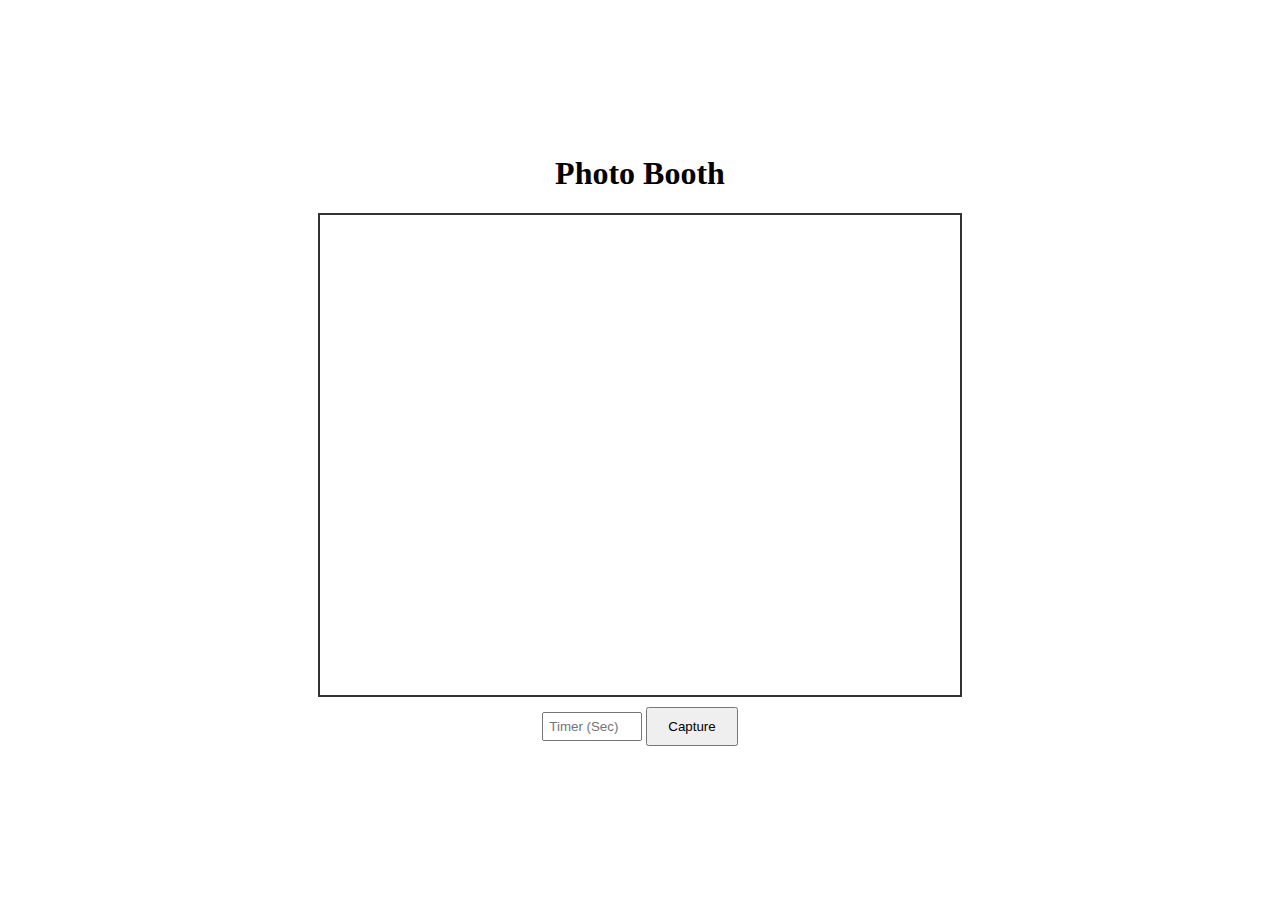
<file: My Love/booth.html>
<html>
  <head>
    <style>
      body {
        display: flex;
        justify-content: center;
        align-items: center;
      }

      .container {
        text-align: center;
      }

      video {
        border: 2px solid #333;
        width: 640px;
        height: 480px;
      }

      .controls {
        margin-top: 10px;
      }

      .controls input {
        padding: 5px;
        width: 100px;
      }

      .controls button {
        padding: 10px 20px;
        cursor: pointer;
      }

      #photos {
        display: flex;
        flex-wrap: wrap;
        margin-top: 20px;
      }

      .photo {
        margin: 10px;
        position: relative;
      }

      .photo img {
        width: 160px;
        height: 120px;
        border: 2px solid #333;
      }

      .photo button {
        position: absolute;
        bottom: 5px;
        left: 27.5%;
        padding: 5px;
        cursor: pointer;
      }
    </style>
  </head>
  <body>
    <div class="container">
      <h1>Photo Booth</h1>
      <video id="video" autoplay></video>
      <div class="controls">
        <input type="number" id="timer" min="0" placeholder="Timer (Sec)" />
        <button id="capture-btn">Capture</button>
      </div>
      <div id="photos"></div>
    </div>
    <script>
      var video = document.getElementById("video");
      var captureBtn = document.getElementById("capture-btn");
      var photosContainer = document.getElementById("photos");
      var timerInput = document.getElementById("timer");

      // Access the camera and stream to video
      navigator.mediaDevices.getUserMedia({ video: true }).then((stream) => {
        video.srcObject = stream;
      });

      // Capture photo with timer
      captureBtn.addEventListener("click", () => {
        var timer = timerInput.value - 1;
        if (timer > 0) {
          captureBtn.disabled = true;
          var countdown = setInterval(() => {
            captureBtn.textContent = `Capture (${timer})`;
            if (timer <= 0) {
              clearInterval(countdown);
              captureBtn.textContent = "Capture";
              captureBtn.disabled = false;
              capturePhoto();
            }
            timer--;
          }, 1000);
        } else {
          capturePhoto();
        }
      });

      function capturePhoto() {
        var canvas = document.createElement("canvas");
        var context = canvas.getContext("2d");
        canvas.width = video.videoWidth;
        canvas.height = video.videoHeight;

        // Draw the current video frame to the canvas
        context.drawImage(video, 0, 0, canvas.width, canvas.height);
        var dataURL = canvas.toDataURL("image/png");

        // Create image list from captured photo
        var photoDiv = document.createElement("div");
        photoDiv.classList.add("photo");

        var img = document.createElement("img");
        img.src = dataURL;
        photoDiv.appendChild(img);

        // Create download image feature
        var downloadBtn = document.createElement("button");
        downloadBtn.textContent = "Download";
        downloadBtn.addEventListener("click", () => {
          var a = document.createElement("a");
          a.href = dataURL;
          a.download = "photo.png";
          a.click();
        });

        photoDiv.appendChild(downloadBtn);
        photosContainer.appendChild(photoDiv);
      }
    </script>
  </body>
</html>
</file>
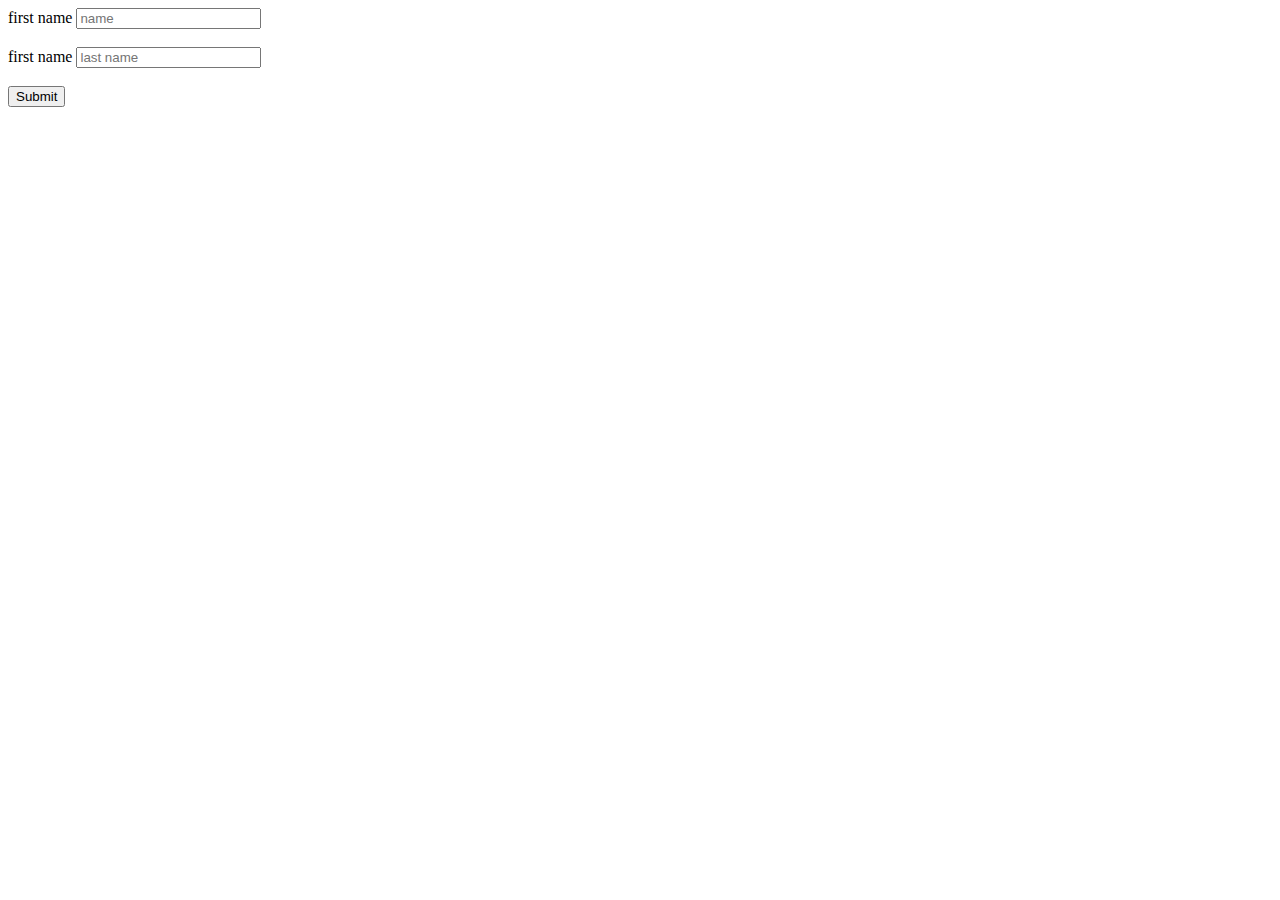
<file: My Love/log-in.html>
<!DOCTYPE html>
<html lang="en">
<head>
    <meta charset="UTF-8">
    <meta name="viewport" content="width=device-width, initial-scale=1.0">
    <title>Document</title>
</head>
<body>
    <form action="index.html" method="get">
      <div>
        <label for="fname">first name</label>
        <input type="text" id="fname" name="fname" placeholder="name">
      </div>

      <br>

      <div>
        <label for="lname">first name</label>
        <input type="text" id="lname" name="lname" placeholder="last name">
      </div>

      <br>

      <div>
        <input type="submit">
      </div>

      <script>
        
      </script>
    </form>
</body>
</html>
</file>
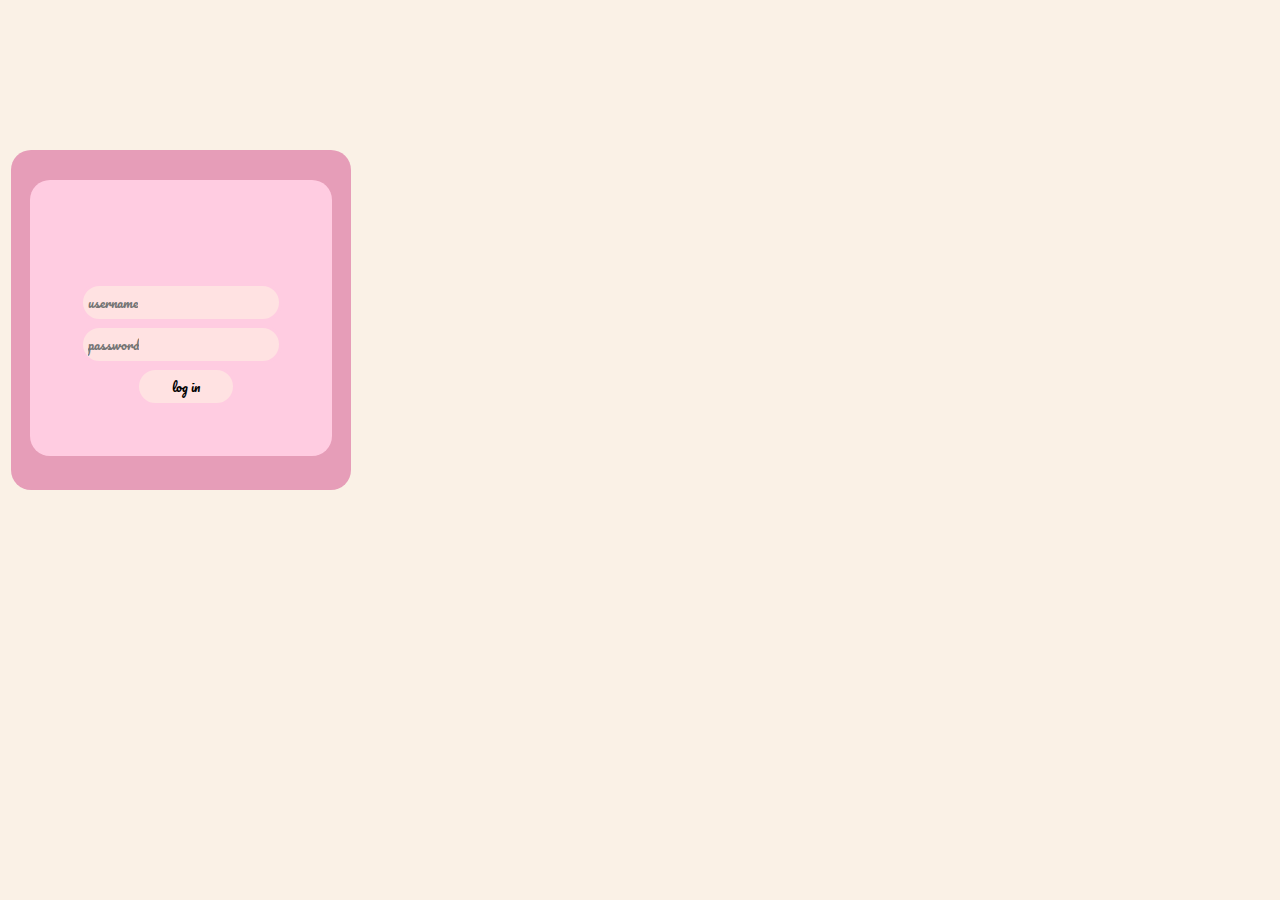
<file: My Love/sig in.html>
<!DOCTYPE html>
<html lang="en">
<head>
    <meta charset="UTF-8">
    <meta name="viewport" content="width=device-width, initial-scale=1.0">
    <title>Document</title>
    <link rel="stylesheet" href="style.css">
    <link rel="preconnect" href="https://fonts.googleapis.com">
    <link rel="preconnect" href="https://fonts.gstatic.com" crossorigin>
    <link href="https://fonts.googleapis.com/css2?family=Anton&family=Pacifico&family=Rubik:ital,wght@0,300..900;1,300..900&display=swap" rel="stylesheet">
</head>
<body>
    <div class="login">
        <form id="myfrom" method="post" name="from_my">

            <div class="username">
                <input type="text" id="username" placeholder="username">
            </div>

            <div class="password_user">
                <input type="text" id="password_user" placeholder="password">
            </div>

            <div class="login-button">
             <input type="button" onclick="login()" id="submit" value="log in">
            </div>
        </form>

        <P id="text_show"></P>
    </div>



    <script>

        function login () {

            let username=document.getElementById("username").value;
            let password=document.getElementById("password_user").value;
            let text_show=document.getElementById("text_show");

            let website_username="love";
            let website_password="1234"

            if( username == website_username && password == website_password){

                window.location="index.html"

            }

            else if(username == "" && password == ""){

                alert("thats a wrong password/username")

            }

            else if(username== website_username && password !== website_password){

                document.getElementById("username").style.border="2px solid green"
                document.getElementById("password_user").style.border="2px solid red"

                text_show.innerHTML="love password is incorrect"
            }

            else if(username !== website_username && password === website_password){

                document.getElementById("username").style.border="2px solid red"
                document.getElementById("password_user").style.border="2px solid green"

                text_show.innerHTML="love username is incorrect"
            }

            else{
                document.getElementById("username").style.border="2px solid red" 
                document.getElementById("password_user").style.border="2px solid green"
            }
        }

    </script>
</body>
</html>
</file>
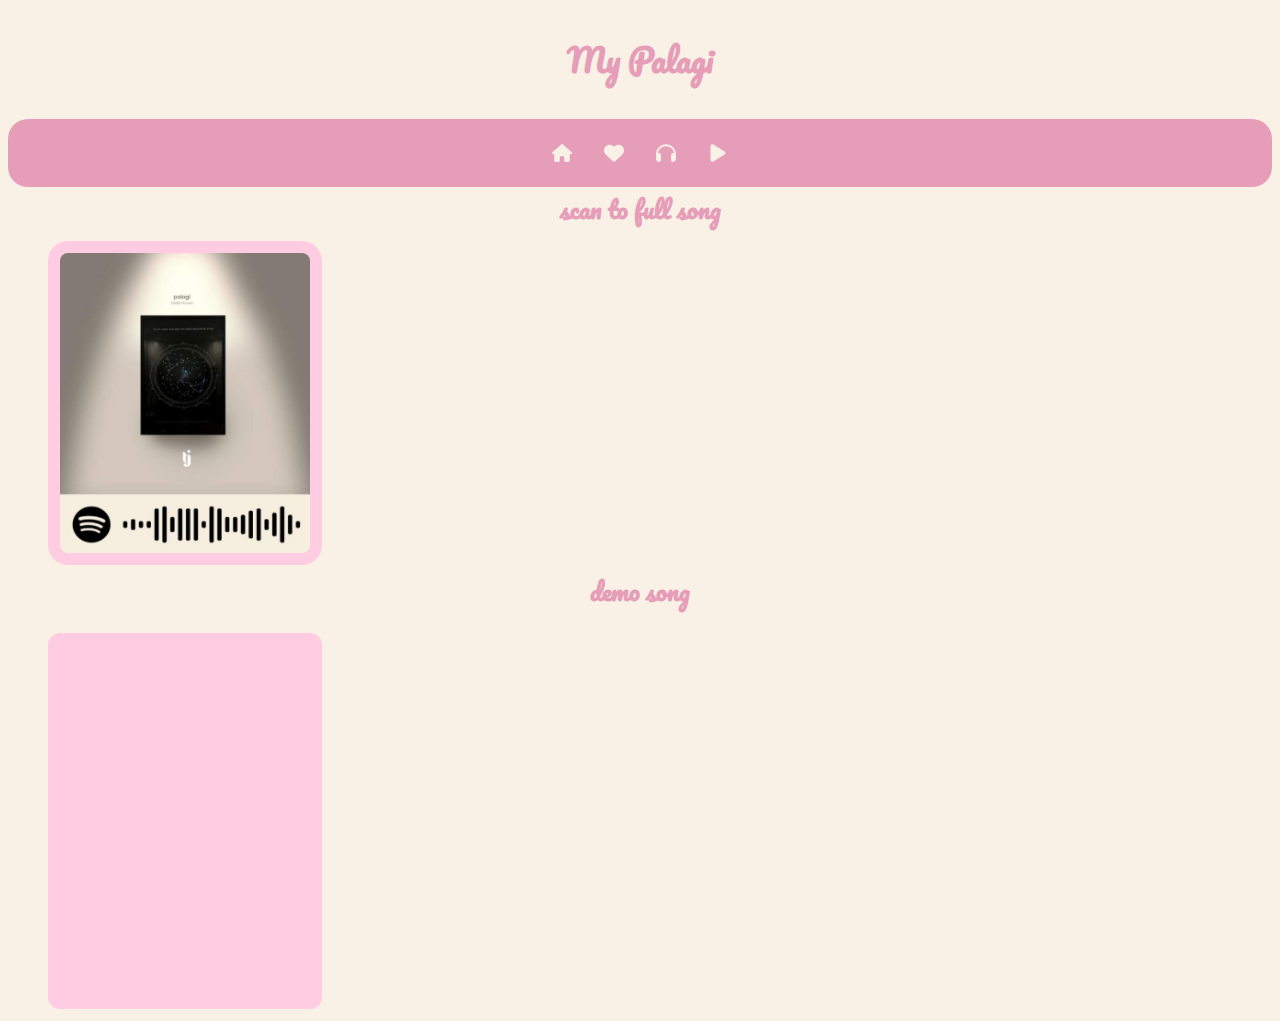
<file: My Love/song.html>
<!DOCTYPE html>
<html lang="en">
<head>
    <meta charset="UTF-8">
    <meta name="viewport" content="width=device-width, initial-scale=1.0">
    <title>Document</title>
    <link rel="stylesheet" href="style.css">
    <link rel="preconnect" href="https://fonts.googleapis.com">
    <link rel="preconnect" href="https://fonts.gstatic.com" crossorigin>
    <link href="https://fonts.googleapis.com/css2?family=Anton&family=Pacifico&family=Rubik:ital,wght@0,300..900;1,300..900&display=swap" rel="stylesheet">
</head>
<body>
    <h1>My Palagi</h1>
    <nav>
        <a href="index.html">
            <svg xmlns="http://www.w3.org/2000/svg" viewBox="0 0 576 512"><!--!Font Awesome Free 6.7.2 by @fontawesome - https://fontawesome.com License - https://fontawesome.com/license/free Copyright 2025 Fonticons, Inc.--><path d="M575.8 255.5c0 18-15 32.1-32 32.1l-32 0 .7 160.2c0 2.7-.2 5.4-.5 8.1l0 16.2c0 22.1-17.9 40-40 40l-16 0c-1.1 0-2.2 0-3.3-.1c-1.4 .1-2.8 .1-4.2 .1L416 512l-24 0c-22.1 0-40-17.9-40-40l0-24 0-64c0-17.7-14.3-32-32-32l-64 0c-17.7 0-32 14.3-32 32l0 64 0 24c0 22.1-17.9 40-40 40l-24 0-31.9 0c-1.5 0-3-.1-4.5-.2c-1.2 .1-2.4 .2-3.6 .2l-16 0c-22.1 0-40-17.9-40-40l0-112c0-.9 0-1.9 .1-2.8l0-69.7-32 0c-18 0-32-14-32-32.1c0-9 3-17 10-24L266.4 8c7-7 15-8 22-8s15 2 21 7L564.8 231.5c8 7 12 15 11 24z"/></svg>
        </a>
        <a href="sweet.html">
            <svg xmlns="http://www.w3.org/2000/svg" viewBox="0 0 512 512"><!--!Font Awesome Free 6.7.2 by @fontawesome - https://fontawesome.com License - https://fontawesome.com/license/free Copyright 2025 Fonticons, Inc.--><path d="M47.6 300.4L228.3 469.1c7.5 7 17.4 10.9 27.7 10.9s20.2-3.9 27.7-10.9L464.4 300.4c30.4-28.3 47.6-68 47.6-109.5v-5.8c0-69.9-50.5-129.5-119.4-141C347 36.5 300.6 51.4 268 84L256 96 244 84c-32.6-32.6-79-47.5-124.6-39.9C50.5 55.6 0 115.2 0 185.1v5.8c0 41.5 17.2 81.2 47.6 109.5z"/></svg>
        </a>
        <a href="song.html">
            <svg xmlns="http://www.w3.org/2000/svg" viewBox="0 0 512 512"><!--!Font Awesome Free 6.7.2 by @fontawesome - https://fontawesome.com License - https://fontawesome.com/license/free Copyright 2025 Fonticons, Inc.--><path d="M256 80C149.9 80 62.4 159.4 49.6 262c9.4-3.8 19.6-6 30.4-6c26.5 0 48 21.5 48 48l0 128c0 26.5-21.5 48-48 48c-44.2 0-80-35.8-80-80l0-16 0-48 0-48C0 146.6 114.6 32 256 32s256 114.6 256 256l0 48 0 48 0 16c0 44.2-35.8 80-80 80c-26.5 0-48-21.5-48-48l0-128c0-26.5 21.5-48 48-48c10.8 0 21 2.1 30.4 6C449.6 159.4 362.1 80 256 80z"/></svg>
        </a>
        <a href="vid.html">
            <svg xmlns="http://www.w3.org/2000/svg" viewBox="0 0 384 512"><!--!Font Awesome Free 6.7.2 by @fontawesome - https://fontawesome.com License - https://fontawesome.com/license/free Copyright 2025 Fonticons, Inc.--><path d="M73 39c-14.8-9.1-33.4-9.4-48.5-.9S0 62.6 0 80L0 432c0 17.4 9.4 33.4 24.5 41.9s33.7 8.1 48.5-.9L361 297c14.3-8.7 23-24.2 23-41s-8.7-32.2-23-41L73 39z"/></svg>
        </a>
    </nav>
    <div class="song-image">
        <h2>scan to full song</h2>
     <img src="scan.jpg" alt="">
    </div>
    <div class="iframe-text">
    <h2>demo song</h2>
     <iframe style="border-radius:12px" src="https://open.spotify.com/embed/track/4WgViu9gw3qYOr3iF9OuLG?utm_source=generator" width="100%" height="352" frameBorder="0" allowfullscreen="" allow="autoplay; clipboard-write; encrypted-media; fullscreen; picture-in-picture" loading="lazy"></iframe>
   </div>
</div>
</body>
</html>
</file>
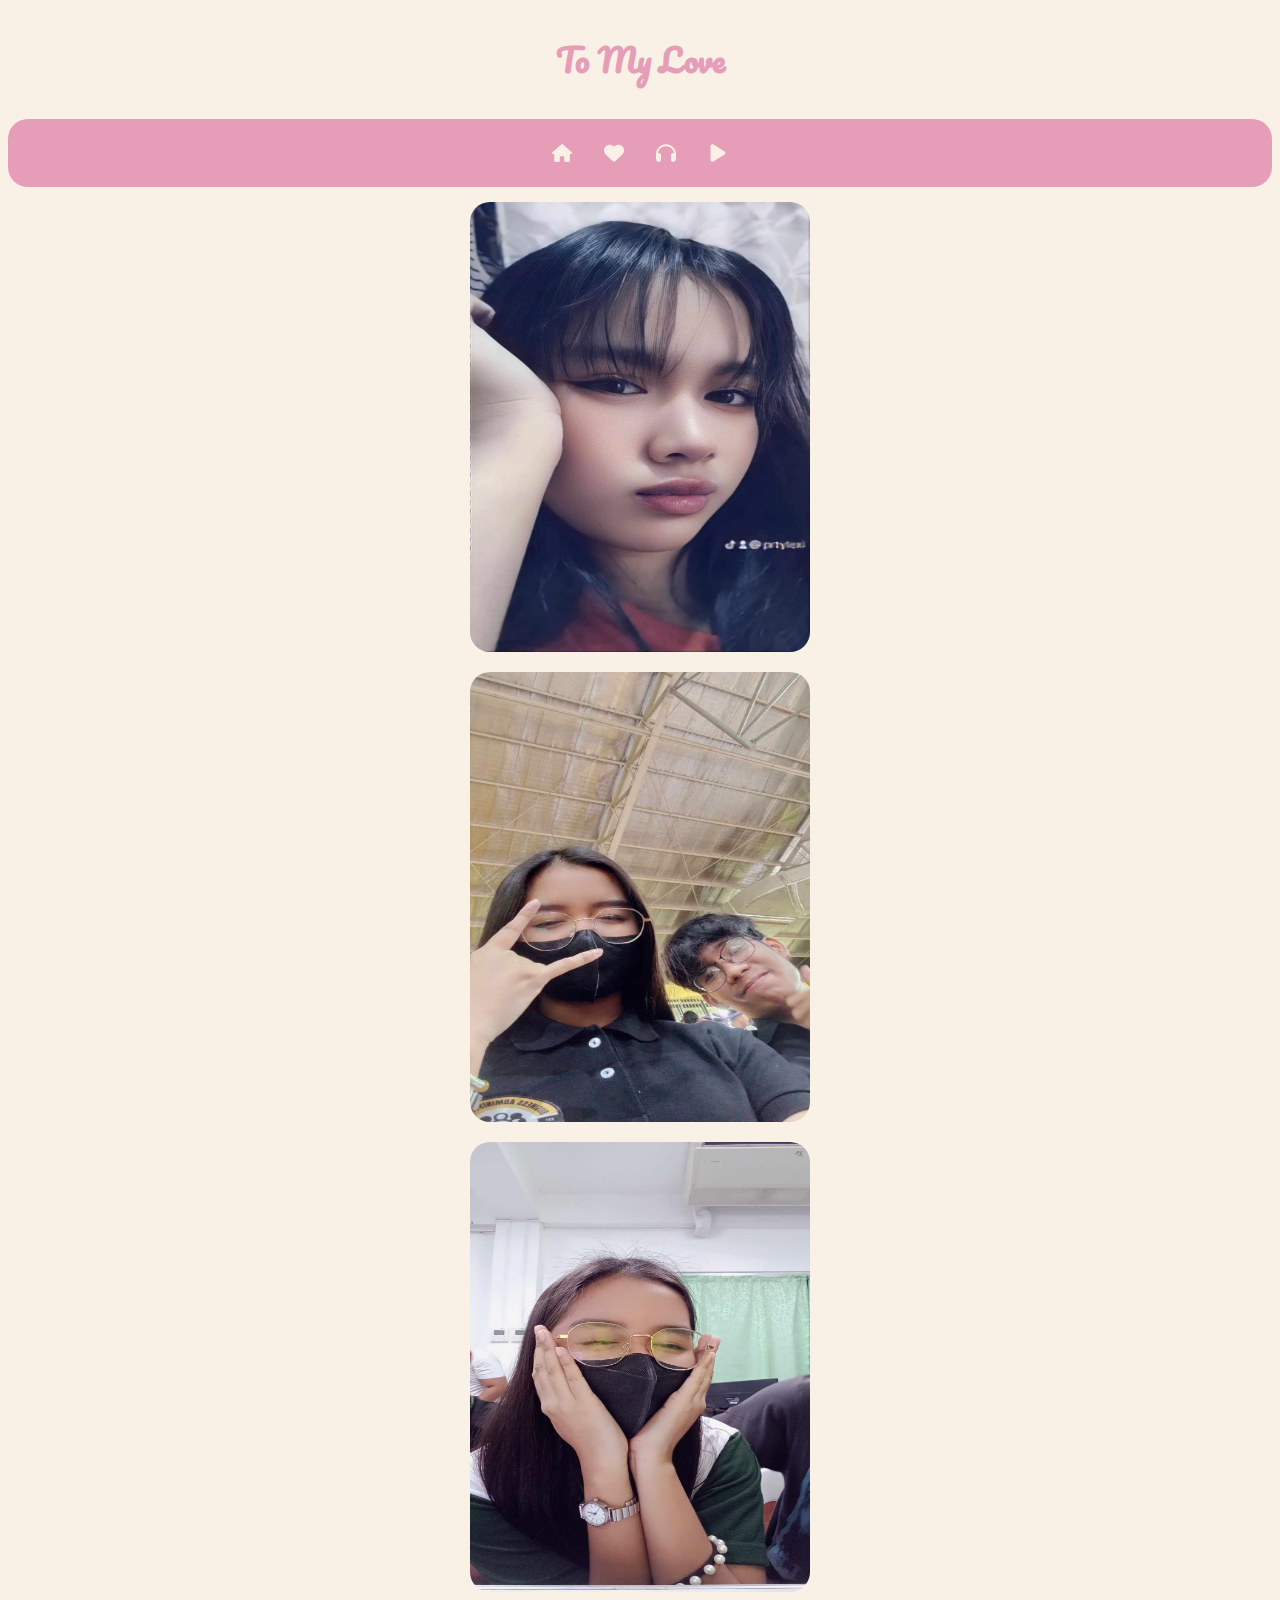
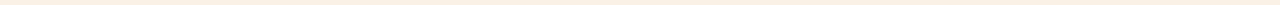
<file: My Love/sweet.html>
<!DOCTYPE html>
<html lang="en">
  <head>
    <meta charset="UTF-8" />
    <meta name="viewport" content="width=device-width, initial-scale=1.0" />
    <title>To My Love</title>
    <link rel="stylesheet" href="style.css" />
    <link rel="preconnect" href="https://fonts.googleapis.com" />
    <link rel="preconnect" href="https://fonts.gstatic.com" crossorigin />
    <link
      href="https://fonts.googleapis.com/css2?family=Anton&family=Pacifico&family=Rubik:ital,wght@0,300..900;1,300..900&display=swap"
      rel="stylesheet"
    />
  </head>

  <body>
    <h1>To My Love</h1>
    <nav>
      <a href="index.html">
        <svg xmlns="http://www.w3.org/2000/svg" viewBox="0 0 576 512">
          <!--!Font Awesome Free 6.7.2 by @fontawesome - https://fontawesome.com License - https://fontawesome.com/license/free Copyright 2025 Fonticons, Inc.-->
          <path
            d="M575.8 255.5c0 18-15 32.1-32 32.1l-32 0 .7 160.2c0 2.7-.2 5.4-.5 8.1l0 16.2c0 22.1-17.9 40-40 40l-16 0c-1.1 0-2.2 0-3.3-.1c-1.4 .1-2.8 .1-4.2 .1L416 512l-24 0c-22.1 0-40-17.9-40-40l0-24 0-64c0-17.7-14.3-32-32-32l-64 0c-17.7 0-32 14.3-32 32l0 64 0 24c0 22.1-17.9 40-40 40l-24 0-31.9 0c-1.5 0-3-.1-4.5-.2c-1.2 .1-2.4 .2-3.6 .2l-16 0c-22.1 0-40-17.9-40-40l0-112c0-.9 0-1.9 .1-2.8l0-69.7-32 0c-18 0-32-14-32-32.1c0-9 3-17 10-24L266.4 8c7-7 15-8 22-8s15 2 21 7L564.8 231.5c8 7 12 15 11 24z"
          />
        </svg>
      </a>
      <a href="sweet.html">
        <svg xmlns="http://www.w3.org/2000/svg" viewBox="0 0 512 512">
          <!--!Font Awesome Free 6.7.2 by @fontawesome - https://fontawesome.com License - https://fontawesome.com/license/free Copyright 2025 Fonticons, Inc.-->
          <path
            d="M47.6 300.4L228.3 469.1c7.5 7 17.4 10.9 27.7 10.9s20.2-3.9 27.7-10.9L464.4 300.4c30.4-28.3 47.6-68 47.6-109.5v-5.8c0-69.9-50.5-129.5-119.4-141C347 36.5 300.6 51.4 268 84L256 96 244 84c-32.6-32.6-79-47.5-124.6-39.9C50.5 55.6 0 115.2 0 185.1v5.8c0 41.5 17.2 81.2 47.6 109.5z"
          />
        </svg>
      </a>
      <a href="song.html">
        <svg xmlns="http://www.w3.org/2000/svg" viewBox="0 0 512 512">
          <!--!Font Awesome Free 6.7.2 by @fontawesome - https://fontawesome.com License - https://fontawesome.com/license/free Copyright 2025 Fonticons, Inc.-->
          <path
            d="M256 80C149.9 80 62.4 159.4 49.6 262c9.4-3.8 19.6-6 30.4-6c26.5 0 48 21.5 48 48l0 128c0 26.5-21.5 48-48 48c-44.2 0-80-35.8-80-80l0-16 0-48 0-48C0 146.6 114.6 32 256 32s256 114.6 256 256l0 48 0 48 0 16c0 44.2-35.8 80-80 80c-26.5 0-48-21.5-48-48l0-128c0-26.5 21.5-48 48-48c10.8 0 21 2.1 30.4 6C449.6 159.4 362.1 80 256 80z"
          />
        </svg>
      </a>
      <a href="vid.html">
        <svg xmlns="http://www.w3.org/2000/svg" viewBox="0 0 384 512">
          <!--!Font Awesome Free 6.7.2 by @fontawesome - https://fontawesome.com License - https://fontawesome.com/license/free Copyright 2025 Fonticons, Inc.-->
          <path
            d="M73 39c-14.8-9.1-33.4-9.4-48.5-.9S0 62.6 0 80L0 432c0 17.4 9.4 33.4 24.5 41.9s33.7 8.1 48.5-.9L361 297c14.3-8.7 23-24.2 23-41s-8.7-32.2-23-41L73 39z"
          />
        </svg>
      </a>
    </nav>

   <div class="card middle">
      <div class="front">
        <img src="p25.jpg" alt="">
      </div>
      <div class="back">
        <div class="back-content middle">
          <h2>your are beutifull</h2>
          <span>ang ganda mo dto my love your so gorgeous
          </span>
        </div>
      </div>
    </div>
    <div class="card middle">
      <div class="front">
        <img src="p15.jpg" alt="">
      </div>
      <div class="back">
        <div class="back-content middle">
          <h2>First bonding</h2>
          <span>I remember ito yung first bonding natin dto ko rin nalaman na mahilig ka pala sa bracelet dahil namili ka nun cute mo nga tuwama nun e like ackk that i more know you na your simple girl that i want</span>
        </div>
      </div>
    </div>
    <div class="card middle">
      <div class="front">
        <img src="p16.jpg" alt="">
      </div>
      <div class="back">
        <div class="back-content middle">
          <h2>message</h2>
          <span> this is my message to you my butterfly na kahit anong hirap o bigat 
            pa yan im to listen to you tadaan mo na im here to you alway if you want 
            kausap or ka chismisan dto lng ako lagi my love i'll be your kakampi kaibigan at lovers
          </span>
        </div>
      </div>
    </div>
  </body>
</html>
</file>
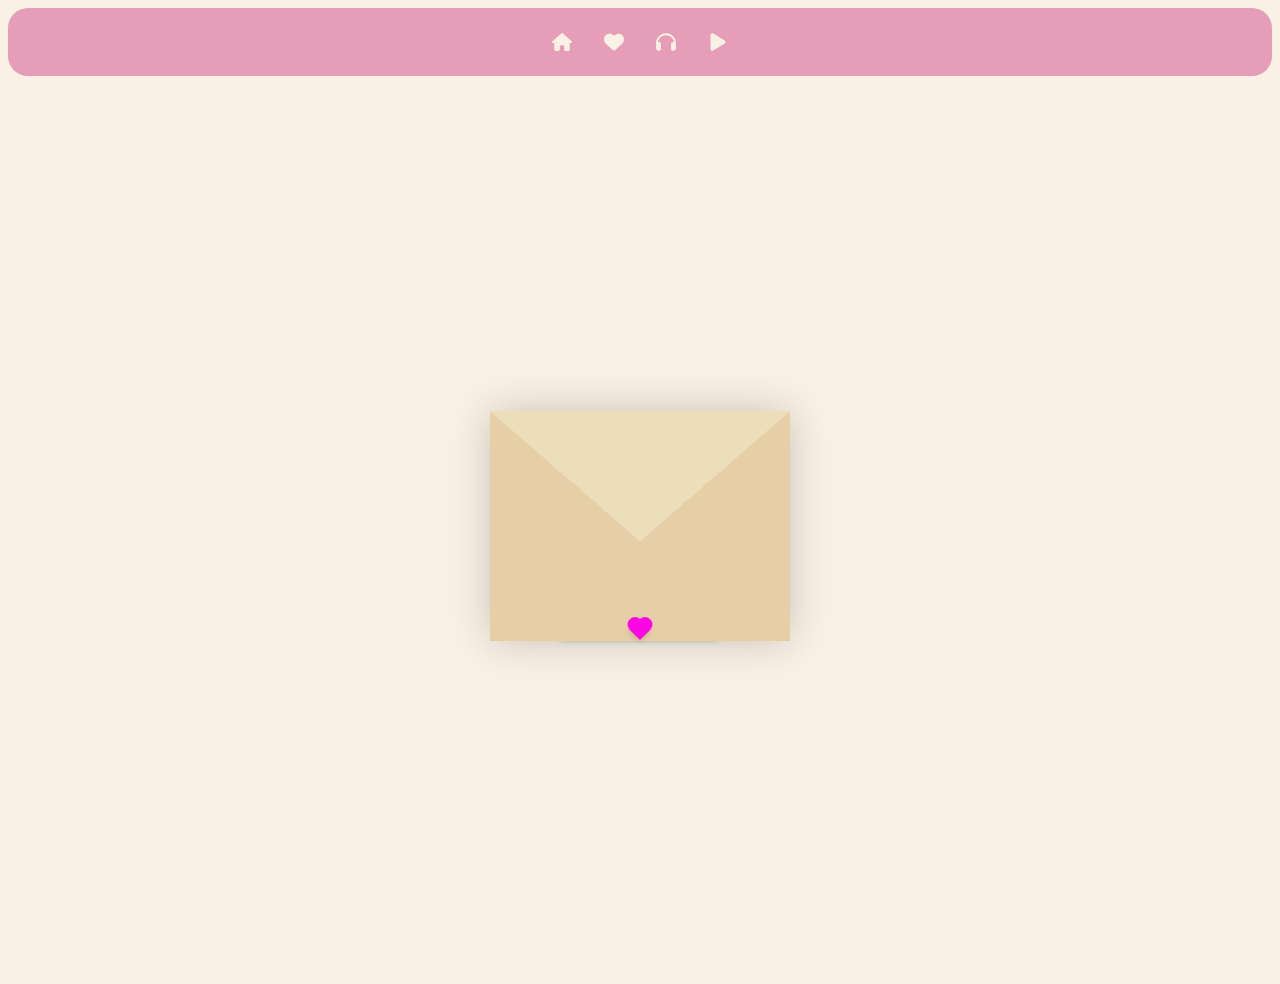
<file: My Love/vid.html>
<!DOCTYPE html>
<html lang="en">
  <head>
    <meta charset="UTF-8" />
    <meta name="viewport" content="width=device-width, initial-scale=1.0" />
    <title>Document</title>
    <link rel="stylesheet" href="style.css" />
    <link rel="preconnect" href="https://fonts.googleapis.com">
    <link rel="preconnect" href="https://fonts.gstatic.com" crossorigin>
    <link href="https://fonts.googleapis.com/css2?family=Anton&family=Pacifico&family=Rubik:ital,wght@0,300..900;1,300..900&display=swap" rel="stylesheet">
  </head>

    <nav>
      <a href="index.html">
        <svg xmlns="http://www.w3.org/2000/svg" viewBox="0 0 576 512">
          <!--!Font Awesome Free 6.7.2 by @fontawesome - https://fontawesome.com License - https://fontawesome.com/license/free Copyright 2025 Fonticons, Inc.-->
          <path
            d="M575.8 255.5c0 18-15 32.1-32 32.1l-32 0 .7 160.2c0 2.7-.2 5.4-.5 8.1l0 16.2c0 22.1-17.9 40-40 40l-16 0c-1.1 0-2.2 0-3.3-.1c-1.4 .1-2.8 .1-4.2 .1L416 512l-24 0c-22.1 0-40-17.9-40-40l0-24 0-64c0-17.7-14.3-32-32-32l-64 0c-17.7 0-32 14.3-32 32l0 64 0 24c0 22.1-17.9 40-40 40l-24 0-31.9 0c-1.5 0-3-.1-4.5-.2c-1.2 .1-2.4 .2-3.6 .2l-16 0c-22.1 0-40-17.9-40-40l0-112c0-.9 0-1.9 .1-2.8l0-69.7-32 0c-18 0-32-14-32-32.1c0-9 3-17 10-24L266.4 8c7-7 15-8 22-8s15 2 21 7L564.8 231.5c8 7 12 15 11 24z"
          />
        </svg>
      </a>
      <a href="sweet.html">
        <svg xmlns="http://www.w3.org/2000/svg" viewBox="0 0 512 512">
          <!--!Font Awesome Free 6.7.2 by @fontawesome - https://fontawesome.com License - https://fontawesome.com/license/free Copyright 2025 Fonticons, Inc.-->
          <path
            d="M47.6 300.4L228.3 469.1c7.5 7 17.4 10.9 27.7 10.9s20.2-3.9 27.7-10.9L464.4 300.4c30.4-28.3 47.6-68 47.6-109.5v-5.8c0-69.9-50.5-129.5-119.4-141C347 36.5 300.6 51.4 268 84L256 96 244 84c-32.6-32.6-79-47.5-124.6-39.9C50.5 55.6 0 115.2 0 185.1v5.8c0 41.5 17.2 81.2 47.6 109.5z"
          />
        </svg>
      </a>
      <a href="song.html">
        <svg xmlns="http://www.w3.org/2000/svg" viewBox="0 0 512 512">
          <!--!Font Awesome Free 6.7.2 by @fontawesome - https://fontawesome.com License - https://fontawesome.com/license/free Copyright 2025 Fonticons, Inc.-->
          <path
            d="M256 80C149.9 80 62.4 159.4 49.6 262c9.4-3.8 19.6-6 30.4-6c26.5 0 48 21.5 48 48l0 128c0 26.5-21.5 48-48 48c-44.2 0-80-35.8-80-80l0-16 0-48 0-48C0 146.6 114.6 32 256 32s256 114.6 256 256l0 48 0 48 0 16c0 44.2-35.8 80-80 80c-26.5 0-48-21.5-48-48l0-128c0-26.5 21.5-48 48-48c10.8 0 21 2.1 30.4 6C449.6 159.4 362.1 80 256 80z"
          />
        </svg>
      </a>
      <a href="vid.html">
        <svg xmlns="http://www.w3.org/2000/svg" viewBox="0 0 384 512">
          <!--!Font Awesome Free 6.7.2 by @fontawesome - https://fontawesome.com License - https://fontawesome.com/license/free Copyright 2025 Fonticons, Inc.-->
          <path
            d="M73 39c-14.8-9.1-33.4-9.4-48.5-.9S0 62.6 0 80L0 432c0 17.4 9.4 33.4 24.5 41.9s33.7 8.1 48.5-.9L361 297c14.3-8.7 23-24.2 23-41s-8.7-32.2-23-41L73 39z"
          />
        </svg>
      </a>
    </nav>

    <div class="container">
      <div class="envelope-wrapper">
          <div class="envelope">
              <div class="letter">
                  <div class="text">
                      <strong>Dear Person.</strong>
                      <p>
                          hey butterfly thank you for coming to my life im very happy to have you.
                          im really happy right now because of you
                      </p>
                  </div>
              </div>
          </div>
          <div class="heart"></div>
      </div>
  </div>
  <script>
      const envelope = document.querySelector('.envelope-wrapper');
      envelope.addEventListener('click', () => {
          envelope.classList.toggle('flap');
      });
  </script>
  </body>
</html>
</file>
<file: My Love/style.css>
h1 {
  text-align: center;
  font-family: "Pacifico";
  color: #e69db8;
  padding: 10px;
  font: bold;
}
h2 {
  text-align: center;
  font-family: "Pacifico";
  color: #e69db8;
  margin-top: 1px;
}
nav {
  padding: 1rem 0;
  background-color: #e69db8;
  display: flex;
  justify-content: center;
  border-radius: 20px;
  margin-top: 0;
}
nav a {
  text-decoration: none;
  padding: 0.5rem 1rem;
  transition: background-color 0.3;
}
nav a:hover {
  background-color: #ffcce1;
  border-radius: 20px;
}
svg {
  height: 20px;
  width: 20px;
  fill: #faf1e6;
  float: left;
  transform: translateY(-20);
}
body {
  background-color: #faf1e6;
}
.slider {
  width: 100%;
  height: var(--height);
  overflow: hidden;
  mask-image: linear-gradient(to right, transparent, #000 10% 90%, transparent);
  margin-top: 10px;
}
.slider .list {
  display: flex;
  width: 100%;
  min-width: calc(var(--width) * var(--quantity));
  position: relative;
}
.slider .list .item {
  width: var(--width);
  position: absolute;
  left: 100%;
  animation: autoRun 10s linear infinite;
  animation-delay: calc((10s / var(--quantity)) * (var(--position) - 1));
}
.slider .list .item img {
  width: 100%;
  height: 20%;
  border-radius: 5px;
  padding: 5px;
  background-color: #e69db8;
}
@keyframes autoRun {
  from {
    left: 100%;
  }
  to {
    left: calc(var(--width) * -1);
  }
}
.slider:hover .item {
  animation-play-state: paused !important;
}
.audio {
  padding-top: 2px;
  padding-left: 20px;
  width: 100px;
  height: 20px;
}
.heading-image img {
  width: 250px;
  height: 60px;
  margin-top: 20px;
  margin-left: 30px;
}
iframe {
  margin-top: 1px;
  width: 250px;
  margin-left: 40px;
  padding: 12px;
  background-color: #ffcce1;
  border-radius: 20px;
}
.head img {
  width: 380px;
  height: 200px;
  margin-right: 7px;
  border-radius: 20px;
  border: 3px solid #ffcce1;
}
.middle{
  position: relative;
  top: 40px;
  left: 50%;
  transform: translate(-50%,-50%);
}
.card{
  cursor: pointer;
  width: 340px;
  height: 450px;
  top: 220px;
  margin-top: 20px;
}
.front,.back{
  width: 100%;
  height: 100%;
  overflow: hidden;
  backface-visibility: hidden;
  position: absolute;
  transition: transform .6s linear;
}
.front img{
  height: 100%;
  width: 100%;
  border-radius: 20px;
}
.front{
  transform: perspective(600px) rotateY(0deg);
}
.back{
  background: #ffcce1;
  transform: perspective(600px) rotateY(180deg);
  border-radius: 20px;
}
.back-content{
  color: #2c3e50;
  text-align: center;
  width: 100%;
}
.card:hover > .front{
  transform: perspective(600px) rotateY(-180deg);
}
.card:hover > .back{
  transform: perspective(600px) rotateY(0deg);
}
span {
  font-size: 18px;
}
.back-content h2 {
  font-size: 39px;
  margin-top: 65px;
  margin-bottom: 0;
}
.back-content span {
  font-family: "Pacifico";
  margin-bottom: 0;
  color: #945034;
}
.song-image img {
  width: 250px;
  margin-left: 40px;
  margin-top: 10px;
  height: 300px;
  padding: 12px;
  background-color: #ffcce1;
  border-radius: 20px;
}
.song-image h2 {
  margin-bottom: 1px;
}
.iframe-text {
  margin-bottom: 1px;
}
:root{
  --primary: #fff;
  --bg-color: rgb(5, 53, 61);
  --bg-envelope-color: #f5edd1;
  --envelope-tab: #ecdeb8;
  --envelope-cover: #e6cfa7;
  --shadow-color: rgba(0, 0, 0, 0.2);
  --txt-color: #444;
  --heart-color: rgb(252, 8, 231);
}
.container {
  height: 100vh;
  display: grid;
  place-items: center;
}
.container > .envelope-wrapper {
  background: var(--bg-envelope-color);
  box-shadow: 0 0 40px var(--shadow-color);
}
.envelope-wrapper > .envelope {
  position: relative;
  width: 300px;
  height: 230px;
}
.envelope-wrapper > .envelope::before {
  content: "";
  position: absolute;
  top: 0;
  z-index: 2;
  border-top: 130px solid var(--envelope-tab);
  border-right: 150px solid transparent;
  border-left: 150px solid transparent;
  transform-origin: top;
  transition: all 0.5s ease-in-out 0.7s;
}
.envelope-wrapper > .envelope::after {
  content: "";
  position: absolute;
  z-index: 2;
  width: 0px;
  height: 0px;
  border-top: 130px solid transparent;
  border-right: 150px solid var(--envelope-cover);
  border-bottom: 100px solid var(--envelope-cover);
  border-left: 150px solid var(--envelope-cover);
}
.envelope > .letter {
  position: absolute;
  right: 20%;
  bottom: 0;
  width: 54%;
  height: 80%;
  background: var(--primary);
  text-align: center;
  transition: all 1s ease-in-out;
  box-shadow: 0 0 5px var(--shadow-color);
  padding: 20px 10px;
  border-radius: 20px;
}

.envelope > .letter > .text {
  font-family: 'Gill Sans', 'Gill Sans MT', Calibri, 'Trebuchet MS', sans-serif;
  color: var(--txt-color);
  text-align: left;
  font-size: 10px;
}
.heart {
  position: absolute;
  bottom: 260px;
  left: 50%;
  width: 15px;
  height: 15px;
  background: var(--heart-color);
  z-index: 4;
  transform: translate(-50%, -20%) rotate(45deg);
  transition: transform 0.5s ease-in-out 1s;
  box-shadow: 0 1px 6px var(--shadow-color);
  cursor: pointer;
}
.heart:before, 
.heart:after {
  content: "";
  position: absolute;
  width: 15px;
  height: 15px;
  background-color: var(--heart-color);
  border-radius: 50%;
}
.heart:before {
  top: -7.5px;
}
.heart:after {
  right: 7.5px;
}
.flap > .envelope:before {
  transform: rotateX(180deg);
  z-index: 0;
}
.flap > .envelope > .letter {
  bottom: 100px;
  transform: scale(1.5);
  transition-delay: 1s;
}
.flap > .heart {
  transform: rotate(90deg);
  transition-delay: 0.4s;
}
.text p {
  font-size: 10px;
  font-family: "Pacifico";
  color: #e69db8;
  font: bold;
}
strong {
  font-family: "Pacifico";
  color: #ffcce1;
  font: bold;
}
.login {
  padding: 20px;
  background-color: #e69db8;
  width: 300px;
  height: 300px;
  justify-items: center;
  border-radius: 20px;
  margin-top: 150px;
  margin-left: 3px;
}
.password_user, .username {
  padding-top: 3px;
}
.username {
  margin-top: 50px;
}
input {
  border-radius: 20px;
  padding: 5px;
  justify-items: center;
  background-color: #FFE2E2;
  border: solid #ffcce1;
  font-family: "Pacifico";
  text-align: center;
}
.login-button{
  margin-left: 10px;
  margin-top: 3px;
}
.login-button input{
  width:100px ;
}
form{
  padding: 50px;
  background-color: #ffcce1;
  border-radius: 20px;
  margin-top: 10px;
  justify-items: center;
}
p {
  font-family: "Pacifico";
  margin-top: 0;
}
</file>
